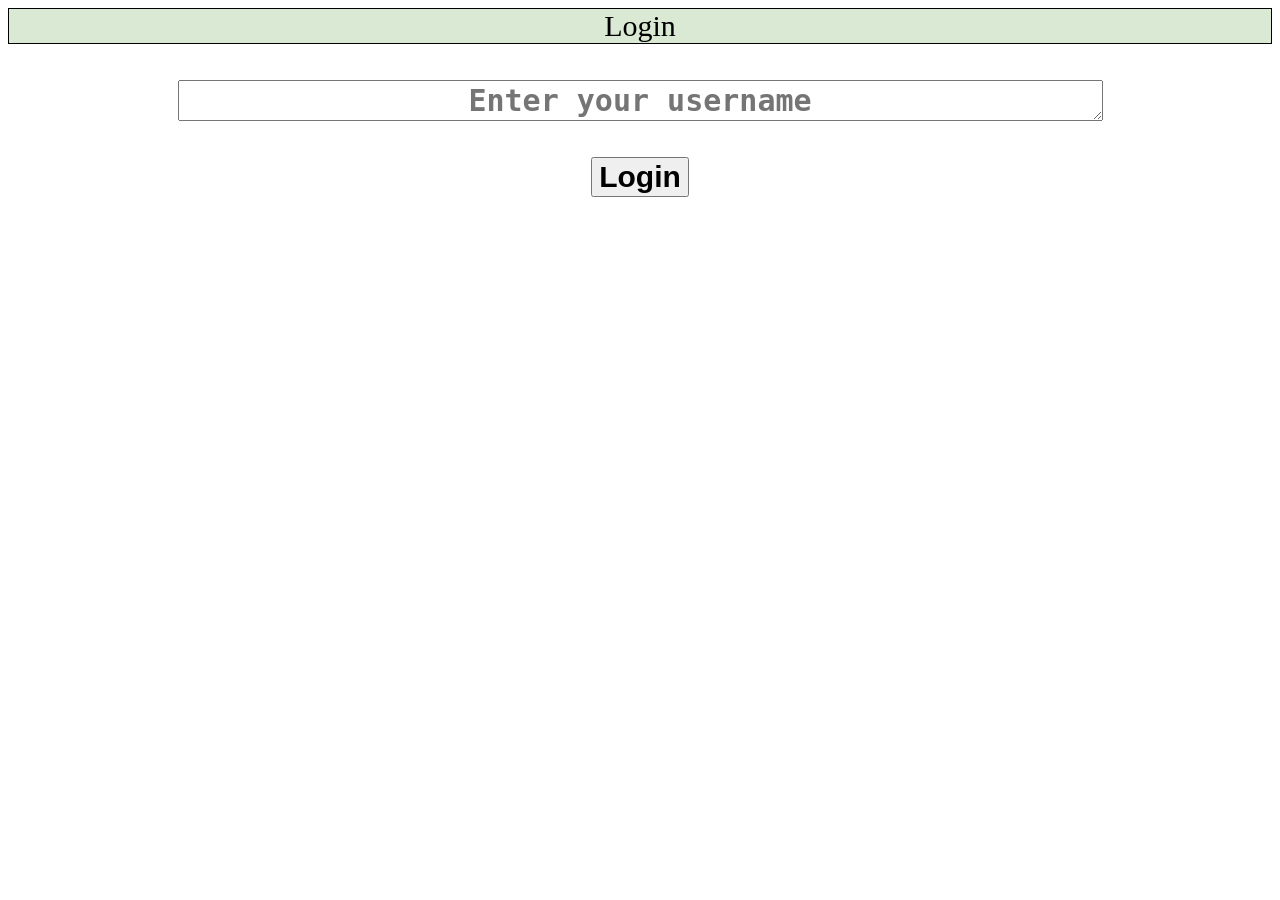
<file: index.html>
<!DOCTYPE html>

<html lang="en">
<head>
    <meta charset="UTF-8">
    <meta name="viewport" content="width=device-width, initial-scale=1.0">
    <title>Thursday Murder A Pint Club
    </title>
    <link rel="stylesheet" href="styles.css">
    <script src="script.js" defer></script>
</head>

<body>

<header>Login</header>
<br><br>

<textarea class = "bold center image-row medium-font" id="username" rows="1" cols="50" placeholder="Enter your username"></textarea>
<br><br>

<button class = "bold center image-row medium-font" onclick="login()">Login</button>

</body>
</html>
</file>
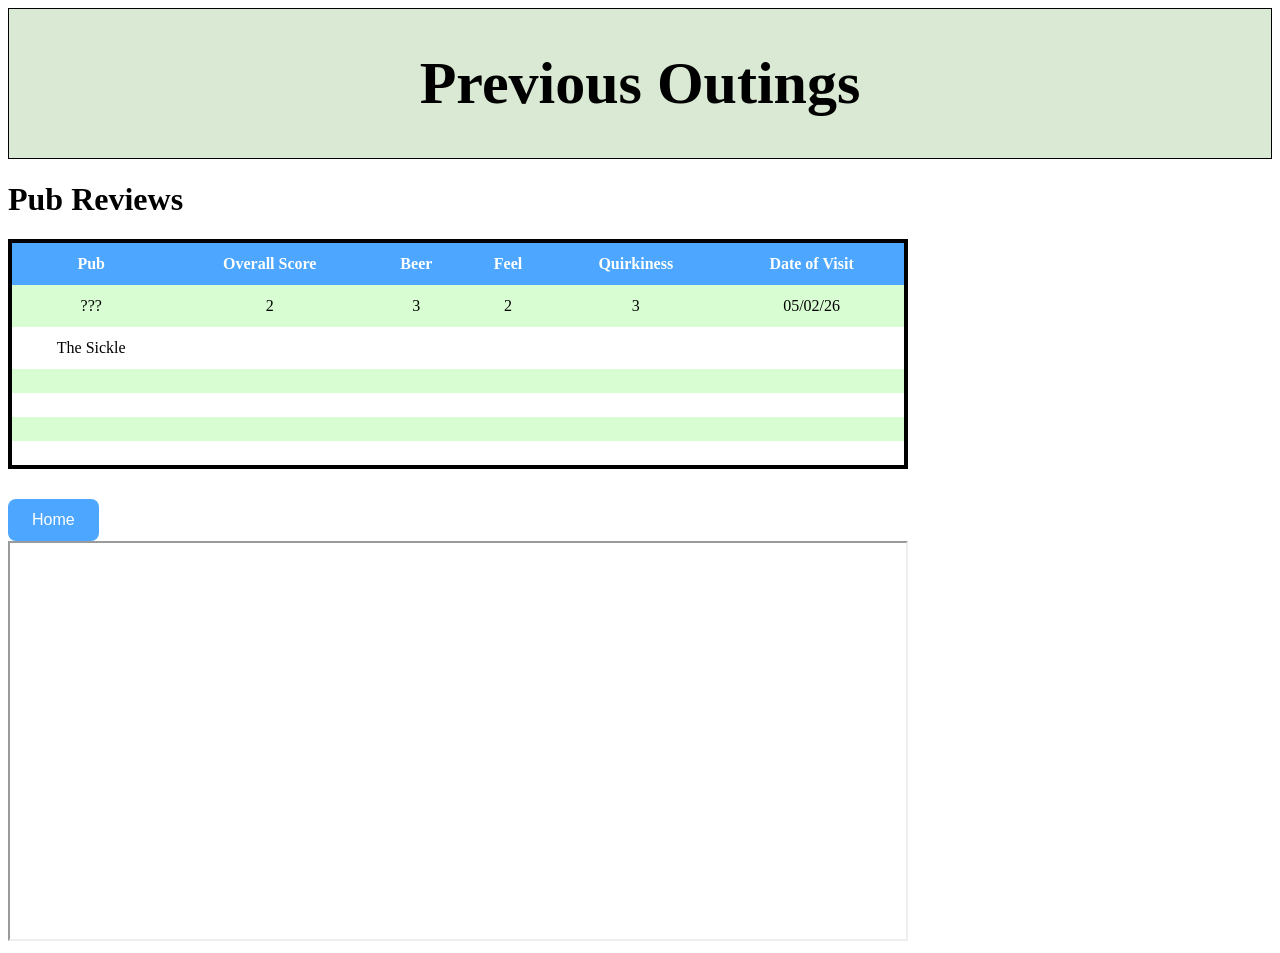
<file: record.html>
<!DOCTYPE html>
<html lang="en">
<head>
    <meta charset="UTF-8">
    <meta name="viewport" content="width=device-width, initial-scale=1.0    ">
    <title>Home</title>
    <link rel="stylesheet" href="styles.css">
</head>
<body>

    <header>
        <h1>Previous Outings</h1>
        </header>


        <h1>Pub Reviews</h1>

<div class="table-container">
    <table>
        <thead>
            <tr>
                <th>Pub</th>
                <th>Overall Score</th>
                <th>Beer</th>
                <th>Feel</th>
                <th>Quirkiness</th>
                <th>Date of Visit</th>
            </tr>
        </thead>
        <tbody>
            <tr>
                <td>???</td><td>2</td><td>3</td><td>2</td><td>3</td><td>05/02/26</td>
            </tr>
            <tr>
                <td>The Sickle</td><td></td><td></td><td></td><td></td><td></td>
            </tr>
            <tr>
                <td></td><td></td><td></td><td></td><td></td><td></td>
            </tr>
            <tr>
                <td></td><td></td><td></td><td></td><td></td><td></td>
            </tr>
            <tr>
                <td></td><td></td><td></td><td></td><td></td><td></td>
            </tr>
            <tr>
                <td></td><td></td><td></td><td></td><td></td><td></td>
            </tr>
        </tbody>
    </table>
</div>
<div class="nav-button">
    <a href="./home.html">
        <button>Home</button>
    </a>
</div>
<div class="table-container">
  <iframe 
    src="https://docs.google.com/spreadsheets/d/e/2PACX-1vTsbUBor1bsMBjay0O_kGd9jjkpQsiLrfIwPzqel7hGjcZOLyUlqvoy5m0b8qovlnnFQg-GMlKAQYJE/pubhtml?gid=0&single=true"
    width="100%" 
    height="400">
  </iframe>
</div>
    </body>
</html>
</file>
<file: styles.css>
* {box-sizing: border-box;}
header{background-color: rgba(69, 149, 43, 0.204);
    border: 1px solid black;
    text-align: center;
    color: black;
    font-family: 'Times New Roman', Times, serif;
    font-size: 30px;
 
    position: relative;
    margin:0 auto;}
nav {display: block;
    border: 1px solid black;

    text-align: center;
    color: black;
    font-family: 'Courier New', Courier, monospace;
    background-color: rgba(151, 175, 208, 0.083);
    max-width:400px;
    position: relative;
    margin:0 auto;}
h2 {background-color: none;
    border: 1px solid black;
    text-align: center;
    color: black;
    font-family: 'Times New Roman', Times, serif;
    font-size: 30px;
 
    position: relative;
    margin:0 auto;}

.bold{
    font-weight: bold;
}
.red{
    color: red;
}

.center{
    text-align: center;
}
.medium-font{
    font-size: 30px;
}
.image-row {
    display: flex;
    justify-content: center;
    flex-wrap: wrap;          /* Allows stacking on small screens */
    gap: 20px;
    max-width: 100%;
    margin: 0 auto;
}

.image-row figure {
    margin: 0;
    text-align: center;
    max-width: 300px;         /* Controls image size on large screens */
}

.image-row img {
    width: 100%;              /* Makes image responsive */
    height: auto;
    display: block;
}

.image-row .figcaption {
    margin-top: 8px;
    font-size: 20px;
    text-align: center;
}
.section {
  background-color: rgb(42, 151, 179);
    border: 1px solid black;display: flex;
  align-items: center;
  justify-content: space-between;
  gap: 20px;
  padding: 40px;
}

/* Left side */
.text {
  flex: 1;
}

/* Right side */
.image {
  flex: 1;
}

.image img {
  width: 100%;
  height: auto;
  display: block;
}
.table-container {
        width: 100%;
        max-width: 900px;
    }

    table {
        width: 100%;
        border-collapse: collapse;
        border: 4px solid black;
        background-color: white;
    }

    thead {
        background-color: #4da6ff;
        color: white;
    }

    th, td {
        padding: 12px;
        text-align: center;
        border: none;
    }

    tbody tr:nth-child(odd) {
        background-color: #d9fdd3;
    }

    tbody tr:nth-child(even) {
        background-color: #ffffff;
    }
/* Button styling */
    .nav-button {
        margin-top: 30px;
    }

    .nav-button a {
        text-decoration: none;
    }

    .nav-button button {
        padding: 12px 24px;
        font-size: 16px;
        border: none;
        border-radius: 8px;
        background-color: #4da6ff;
        color: white;
        cursor: pointer;
    }

    .nav-button button:hover {
        background-color: #3399ff;
    }
</file>
